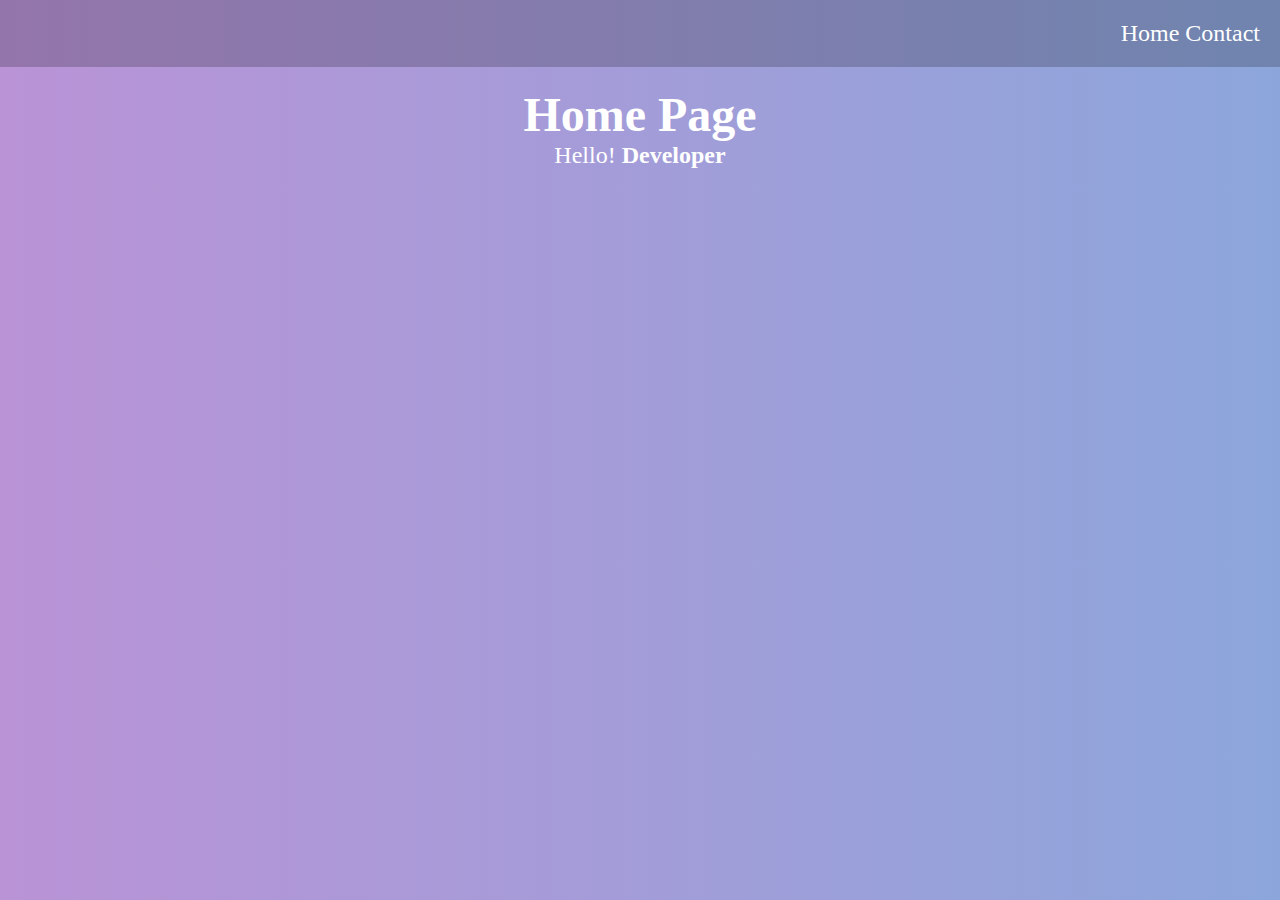
<file: index.html>
<!DOCTYPE html>
<html lang="en">

<head>
   <meta charset="UTF-8">
   <meta name="viewport" content="width=device-width, initial-scale=1.0">
   <title>Sammy Exemple Template</title>
   <link rel="stylesheet" href="./css/style.css">
</head>

<body>

   <nav>
      <ul>
         <li>
            <a href="#/">Home</a>
            <a href="#/about">Contact</a>
         </li>
      </ul>
   </nav>

   <div id="app"></div>

   <script src="https://code.jquery.com/jquery-2.2.4.min.js"></script>
   <script src="./js/sammy-latest.min.js"></script>
   <script src="./js/sammy.template.js"></script>
   <script src="./js/app.js"></script>
</body>

</html>
</file>
<file: css/style.css>
* {
   padding: 0;
   margin: 0;
   box-sizing: border-box;
   list-style: none;
}

body {
   background: #B993D6; 
   background: -webkit-linear-gradient(to left, #8CA6DB, #B993D6); 
   background: linear-gradient(to left, #8CA6DB, #B993D6); 
   color: #ffffff;
   font-size: 1.5em;
}

nav {
   display: flex;
   justify-content: flex-end;
   align-items: center;
   padding: 20px;
   background-color: rgba(0, 0, 0, 0.2);
}

nav a {
   color: #FFF;
   text-decoration: none;
}

nav a:hover {
   opacity: 0.6;
}

#app {
   display: flex;
   flex-direction: column;
   flex-wrap: wrap;
   margin: 0 auto;
   max-width: 850px;
   padding: 20px;
   justify-content: center;
   align-items: center;

}

button {
   background: none;
   border: 2px solid #7d17ca;
   color: #FFF;
   padding: 10px 20px;
   border-radius: 20px;
}

input {
   border: none;
   background-color: #FFF;
   color: #333;
   padding: 10px 20px;
   border-radius: 20px;
}
</file>
